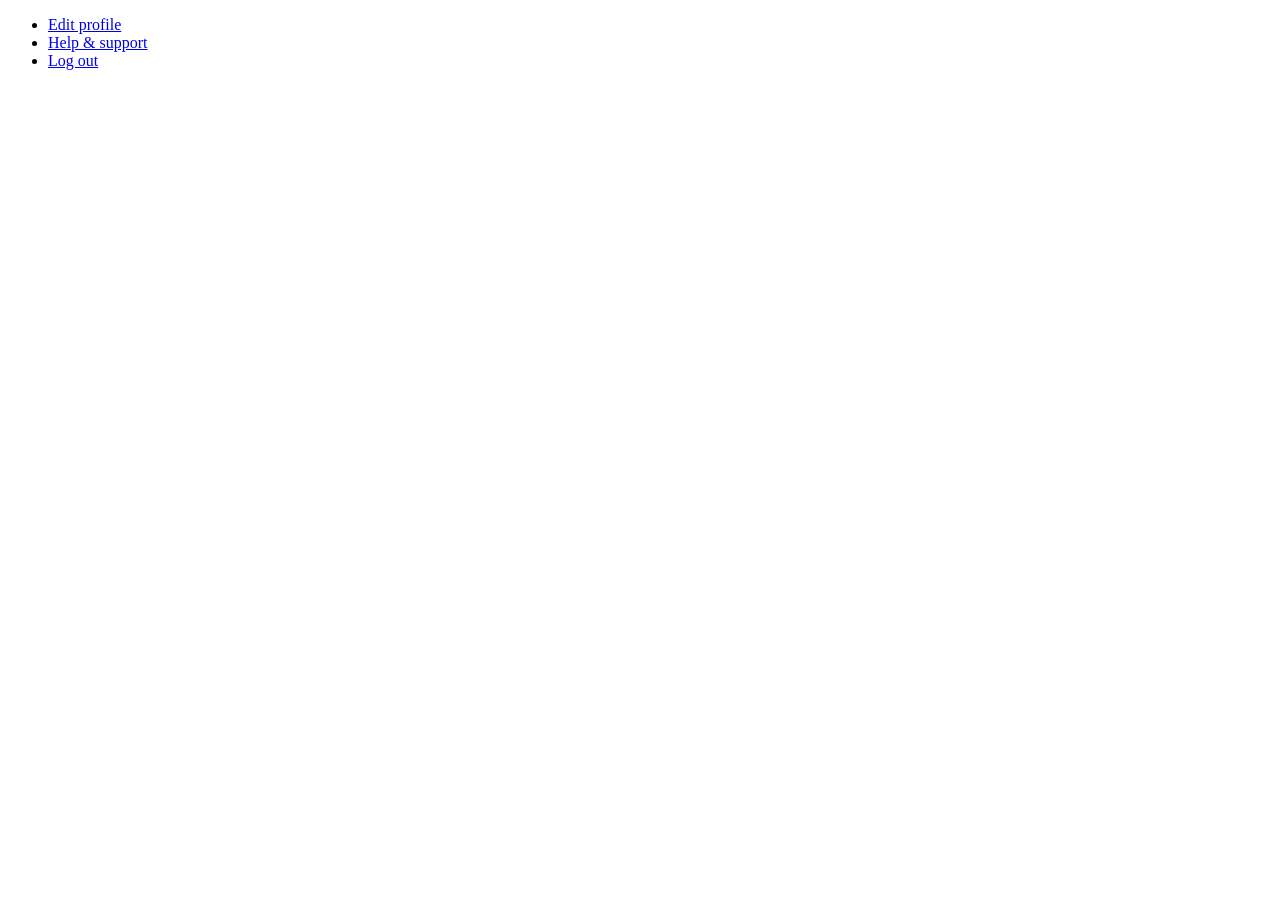
<file: FINAL DELIVERABLES/SOURCE CODE/templates/account.html>
<!DOCTYPE html>
<html>
    <head>
    <title> SFRA </title>
       <link rel="stylesheet" href="https://use.fontawesome.com/releases/v5.15.4/css/all.css">
        <link rel="stylesheet" href="https://cdnjs.cloudflare.com/ajax/libs/font-awesome/5.15.3/css/all.min.css">
        <link rel="stylesheet" href="https://unpkg.com/swiper/swiper-bundle.min.css" />

        <link  rel="stylesheet"   href="">
     </head>
     <body>
        <section id="option">
            <div class="list">
                <ul>
                    <li><a href="profile.html">Edit profile</a></li>
                    <li><a href="help.html">Help & support</a></li>
                    <li><a href="homepage.html">Log out</a></li>
                </ul>
            </div>
        </section>
     </body> 
     <style>
        li{
            font-size: 100%;
            width: 100%;
        }
     </style>
       
</html>
</file>
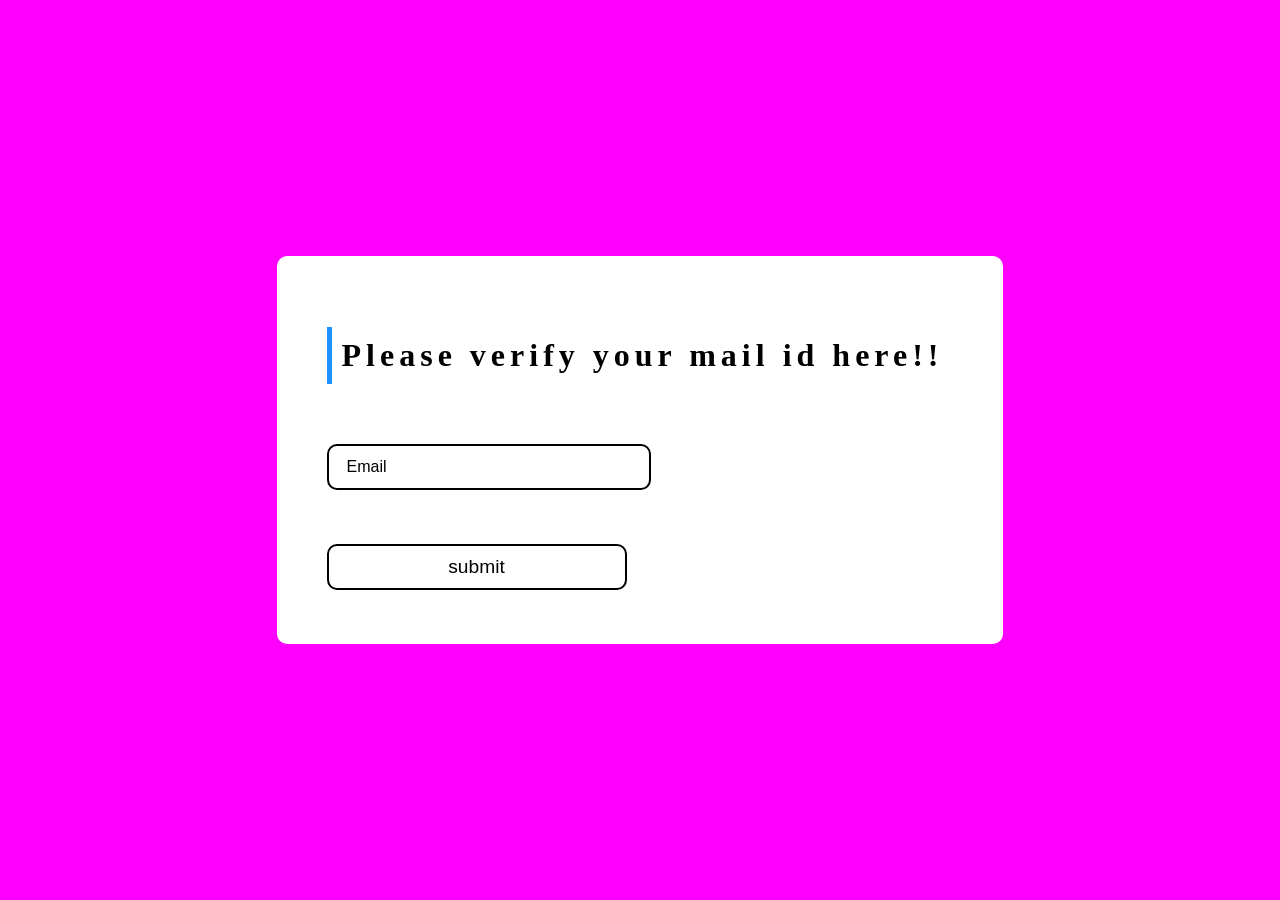
<file: FINAL DELIVERABLES/SOURCE CODE/templates/email.html>
<!DOCTYPE html>  
 <html>  
 <head>  
     <title>index</title>  
 </head>  
 <body> 
    <style>
        @import url("https://fonts.googleapis.com/css2?family=Sansita+Swashed:wght@600&display=swap");
body {
  margin: 0;
  padding: 0;
  box-sizing: border-box;
  display: flex;
  justify-content: center;
  align-items: center;
  height: 100vh;
  background: rgb(255, 0, 255);
  font-family: cursive;
  

}
.center {
  position: relative;
  padding: 50px 50px;
  background: #fff;
  border-radius: 10px;
}
.center h1 {
  font-size: 2em;
  border-left: 5px solid dodgerblue;
  padding: 10px;
  color: #000;
  letter-spacing: 5px;
  margin-bottom: 60px;
  font-weight: bold;
  padding-left: 10px;
}
.center .inputbox {
  position: relative;
  width: 300px;
  height: 50px;
  margin-bottom: 50px;
}
.center .inputbox input {
  position: absolute;
  top: 0;
  left: 0;
  width: 100%;
  border: 2px solid #000;
  outline: none;
  background: none;
  padding: 10px;
  border-radius: 10px;
  font-size: 1.2em;
}
.center .inputbox:last-child {
  margin-bottom: 0;
}
.center .inputbox span {
  position: absolute;
  top: 14px;
  left: 20px;
  font-size: 1em;
  transition: 0.6s;
  font-family: sans-serif;
}
.center .inputbox input:focus ~ span,
.center .inputbox input:valid ~ span {
  transform: translateX(-13px) translateY(-35px);
  font-size: 1em;
}
.center .inputbox [type="button"] {
  width: 50%;
  background: dodgerblue;
  color: #fff;
  border: #fff;
}
.center .inputbox:hover [type="button"] {
  background: linear-gradient(45deg, #71b7e6, #9b59b6);
}
    </style>  
 <form action = "{{ url_for('email') }}" method = "post">
    <div class="center">
        <h1>Please verify your mail id here!!</h1>
        
          <div class="inputbox">
            <input type="text" required="required" name="email1">
            <span>Email</span>
          </div>
          <div class="inputbox">
            <input type="submit"  value="submit">
          </div>
       
      </div>  
 </form>  
 </body>  
 </html>
</file>
